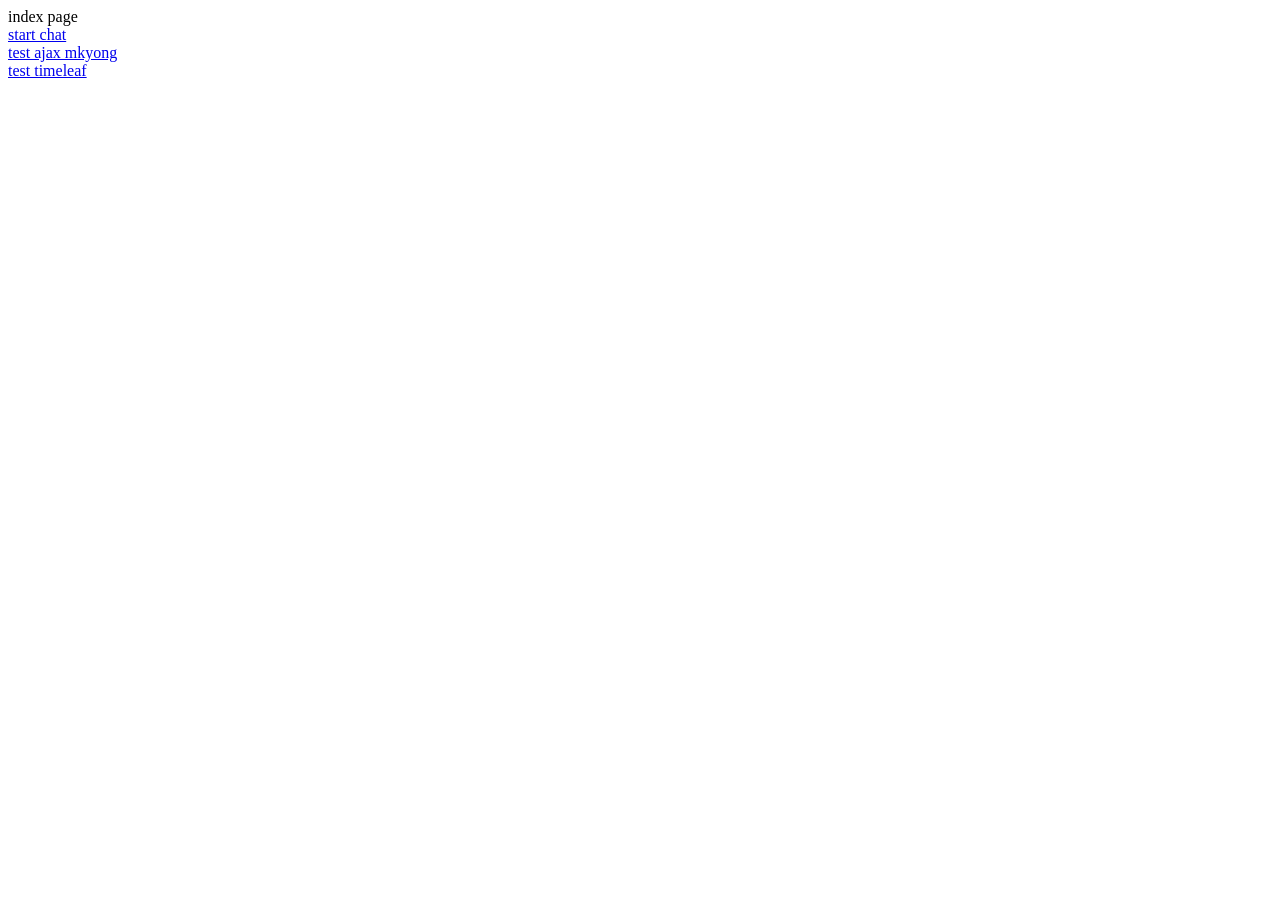
<file: src/main/resources/templates/index.html>
<!DOCTYPE html>
<html xmlns:th="http://www.thymeleaf.org">
<html lang="en">
<head>
    <meta charset="UTF-8">
    <title>Title</title>
    <link rel="stylesheet" type="text/css" th:href="@{/css/test.css}" />
    <script type="text/javascript" th:src="@{/js/test.js}"></script>

</head>
<body>
    <div class="d" >
        index page<br>
        <a href="/chat">start chat</a><br>
        <a href="/ajax">test ajax mkyong</a><br>
        <a href="/register">test timeleaf</a><br>

    </div>
</body>
</html>
</file>
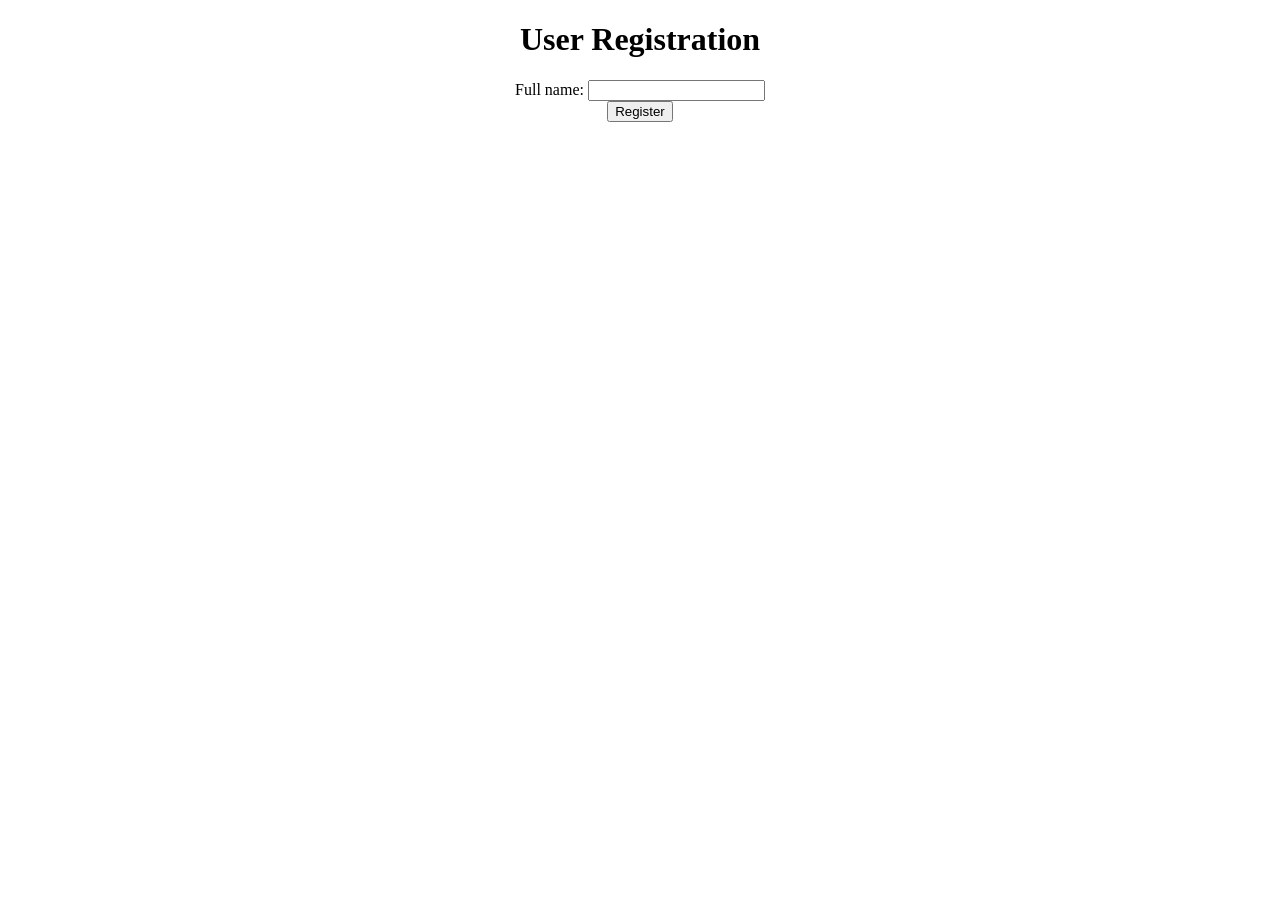
<file: src/main/resources/templates/register_form.html>
<!DOCTYPE html>
<html xmlns:th="http://www.thymeleaf.org">
<head>
    <meta charset="ISO-8859-1">
    <title>User Registration</title>
</head>
<body>
<div align="center">
    <h1>User Registration</h1>
    <form action="#" th:action="@{/register}" method="post" th:object="${user}">
        <label>Full name:</label>
        <input type="text" th:field="*{name}" /><br/>


<!--        <label>Profession:</label>-->
<!--        <select th:field="*{profession}">-->
<!--            <option th:each="p : ${listProfession}" th:value="${p}" th:text="${p}" />-->
<!--        </select>-->
<!--        <br/>-->


        <button type="submit">Register</button>
    </form>
</div>
</body>
</html>
</file>
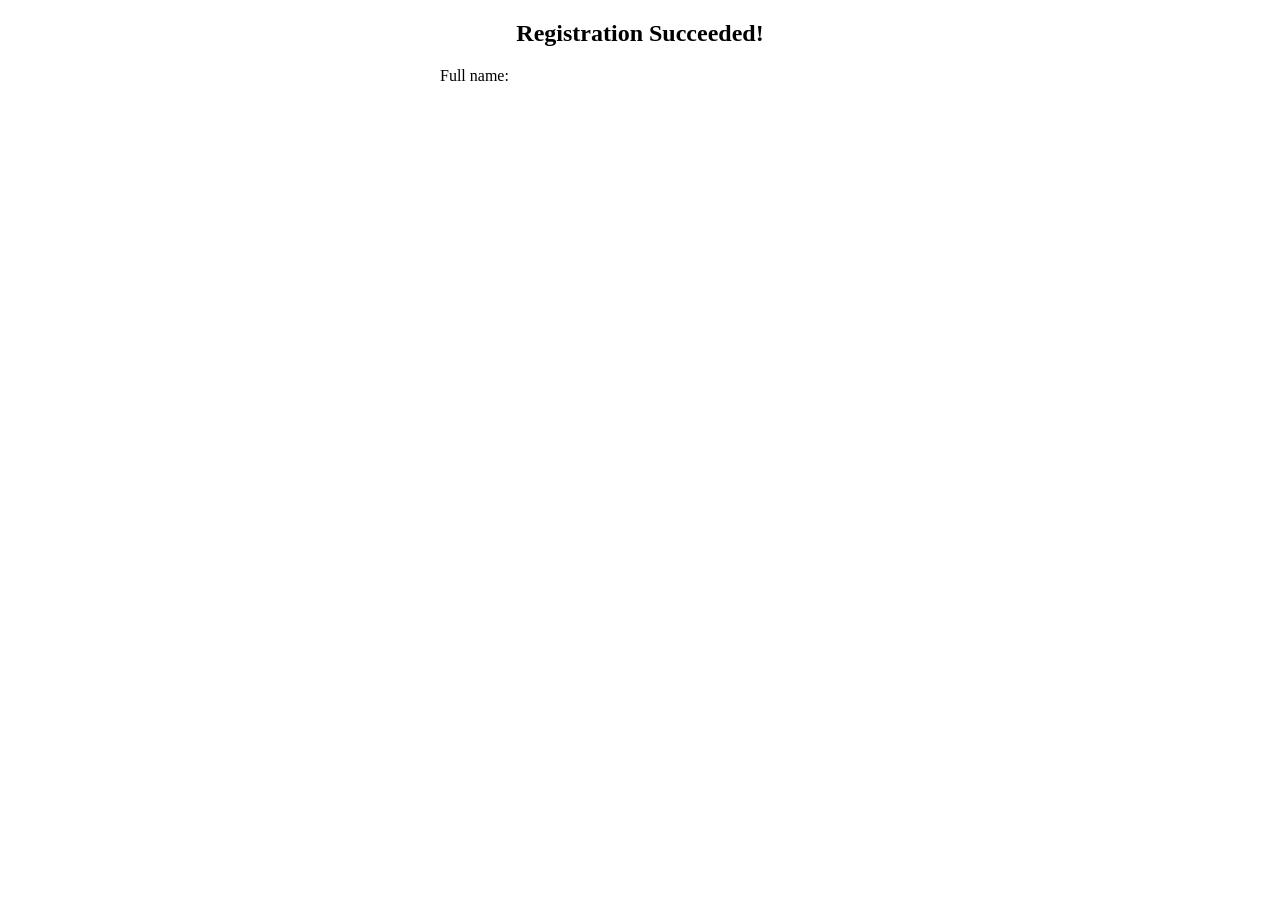
<file: src/main/resources/templates/register_success.html>
<!DOCTYPE html>
<html xmlns:th="http://www.thymeleaf.org">
<head>
    <meta charset="ISO-8859-1">
    <title>Registration Success</title>
    <style type="text/css">
        span {
            display: inline-block;
            width: 200px;
            text-align: left;
        }
    </style>
</head>
<body>
<div align="center">
    <h2>Registration Succeeded!</h2>
    <span>Full name:</span><span th:text="${user.name}"></span><br/>
</div>
</body>
</html>
</file>
